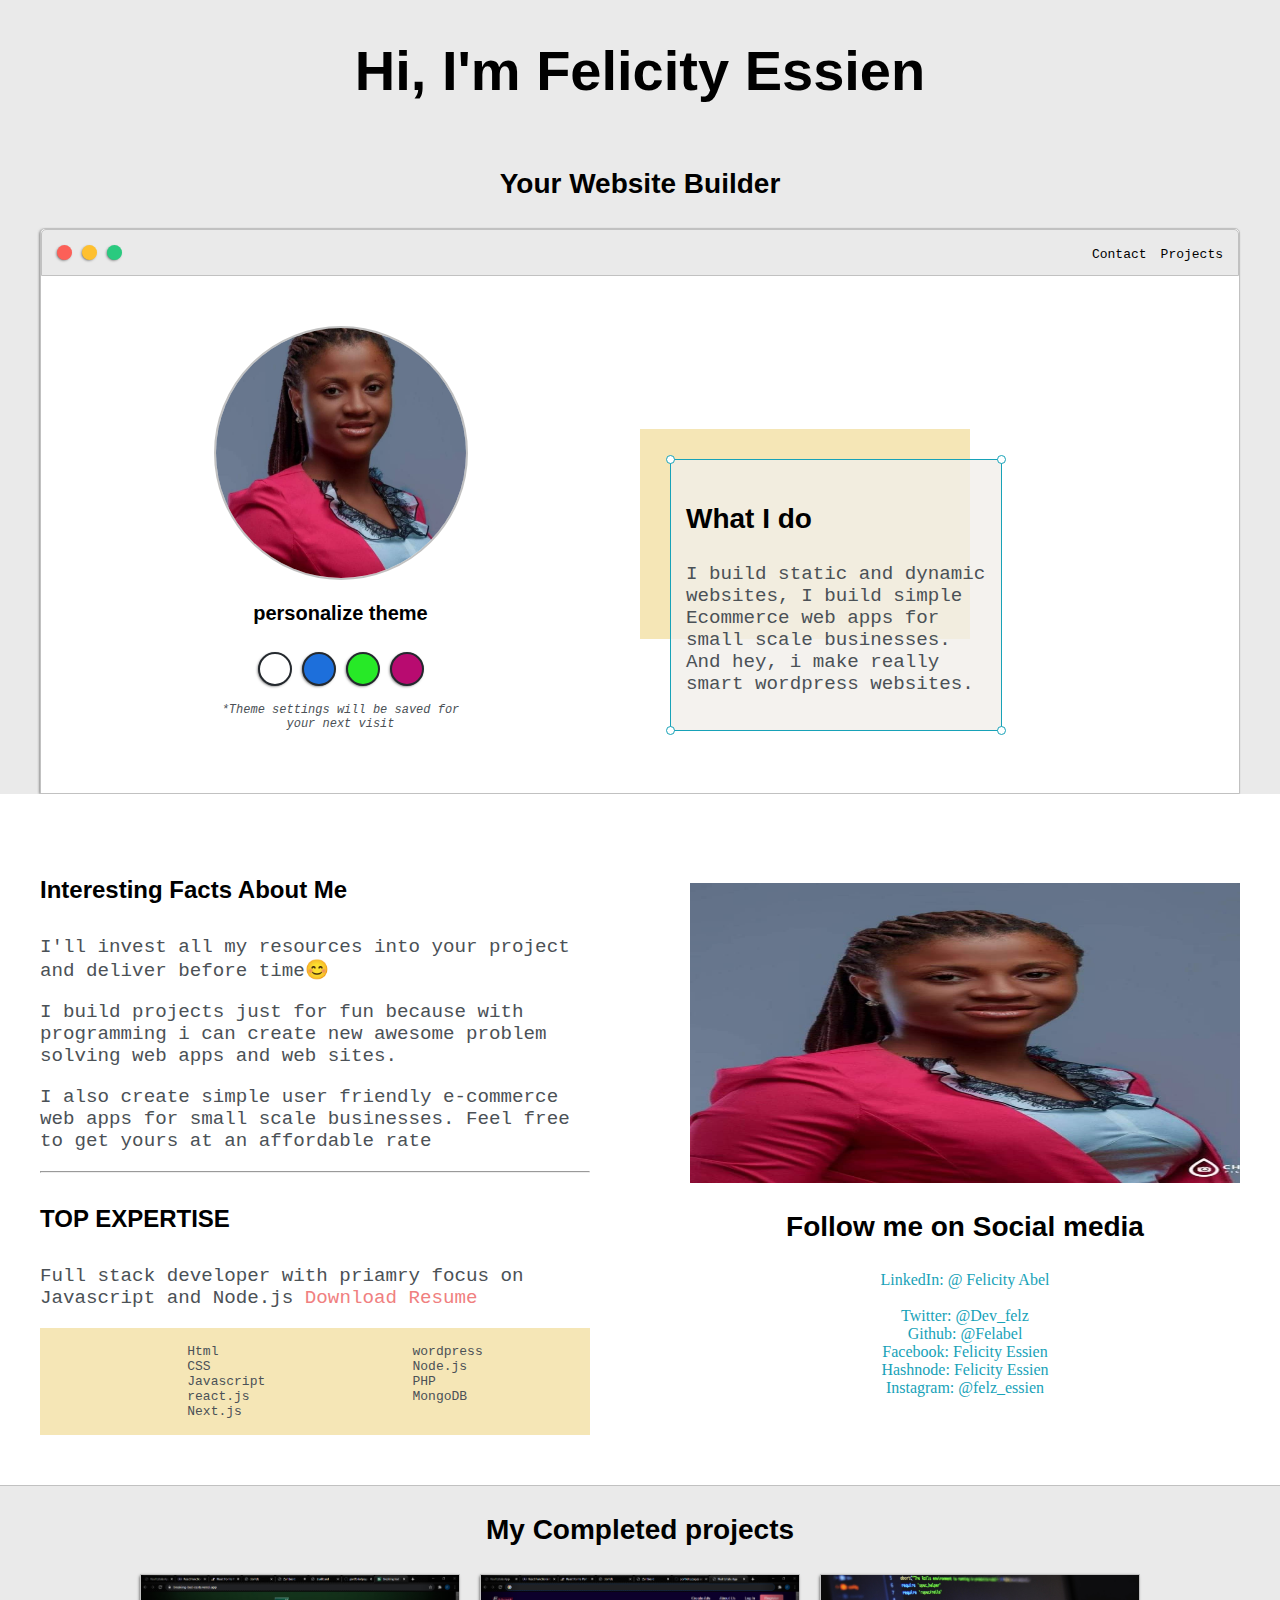
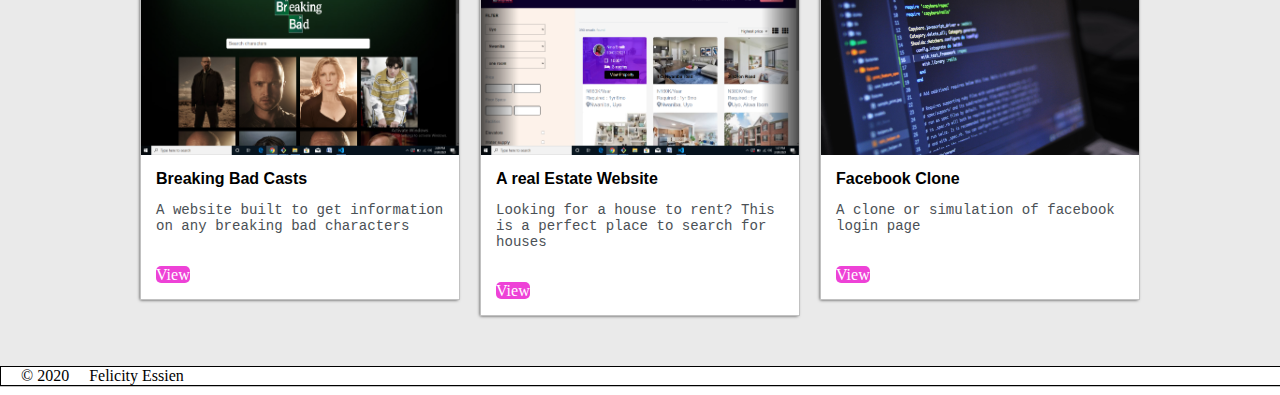
<file: index.html>
<!DOCTYPE html>
<html lang="en">
<head>
    <meta charset="UTF-8">
    <meta name="viewport" content="width=device-width, initial-scale=1.0 ">
    <title>Document</title>
    <link rel="stylesheet" href="css/style.css">
    <link rel="stylesheet" href="css/about.css">
    <link rel="stylesheet" href="css/contact.css">

    <link id="theme-style" rel="stylesheet" href="">
</head>
<body>

    <section class="s1">
        <div class="main-container">
            <div class="greeting-wrapper">
                <h1>Hi, I'm Felicity Essien</h1>
                <h3>Your Website Builder</h3>
            </div>
            <!-- introduction deiv -->
            <div class="intro-wrapper">
                <div class="nav-wrapper">
                    <div class="dots-wrapper">
                       <div id="dot1" class="browser-dot"></div>
                       <div id="dot2" class="browser-dot"></div>
                       <div id="dot3" class="browser-dot"></div>
                    </div>
                    <ul id="navigation">
                        <li><a href="pages/contact.php">Contact</a></li>
                        <li><a href="#">Projects</a></li>
                    </ul>
                </div>
                <!-- left column -->
                <div class="left-column">
                   <img id="profile-pic" src="images/IMG-20191201-WA0024.jpg" alt="" srcset="">
                    <h5 style="text-align: center; line-height: 0;">personalize theme</h5>

                    <div id="theme-wrapper">
                        <div data-mode="light" id="light-mode" class="theme-dot"></div>
                        <div data-mode="blue" id="blue-mode" class="theme-dot"></div>
                        <div data-mode="green" id="green-mode" class="theme-dot"></div>
                        <div data-mode="purple" id="purple-mode" class="theme-dot"></div>
                        
                    </div>
                    <p id="settings-note">*Theme settings will be saved for <br> your next visit</p>
                </div>
                <!-- right column -->
                <div class="right-column">

                    <div id="preview-shadow">
                        <div class="preview">
                            <div class="corner" id="corner-tl"></div>
                            <div class="corner" id="corner-tr"></div>
                            <h3>What I do</h3>
                            <p style='font-size: 1.2rem;'>I build static and dynamic websites, I build simple Ecommerce web apps for small scale businesses. And hey, i make really smart wordpress websites.</p>
                            <div class="corner" id="corner-br"></div>
                            <div class="corner" id="corner-bl"></div>

                        </div>
                    </div>
                </div>
            </div>
           <!-- ends intro -->
        </div>
    </section>

    <!-- about -->
    <section class="s2">
        <div class="main-container">
            <div class="about-wrapper">
                <div class="aboutme">
                    <h4>Interesting Facts About Me</h4>
                    <p>I'll invest all my resources into your project and deliver before time😊</p>
                    <p>I build projects just for fun because with programming i can create new awesome problem solving web apps and web sites. </p>
                    <p>I also create simple user friendly e-commerce web apps  for small scale businesses. Feel free to get yours at an affordable rate</p> <hr>
                    <h4>TOP EXPERTISE</h4>
                    <p>Full stack developer with priamry focus on Javascript and Node.js <a target="_blank" style="color: lightcoral;" href="resources/mycv.pdf">Download Resume</a></p>

                    <div id="skills">
                        <ul>
                            
                            <li>Html</li>
                            <li>CSS</li>
                            <li>Javascript</li>
                            <li>react.js</li>
                            <li>Next.js</li>
                        </ul>
                        <ul>
                            <li>wordpress</li>
                            <li>Node.js</li>
                            <li>PHP</li>
                            <li>MongoDB</li>
                        </ul>
                    </div>
                </div>

                    <div class="social-links">
                        <img id="social-img" src="images/IMG-20191201-WA0024.jpg" alt="">
                        <h3>Follow me on Social media</h3>
                        <a target="_blank" href="#">LinkedIn: @ Felicity Abel</a> <br>
                        <a target="_blank" href="https://twitter.com/dev_felz">Twitter: @Dev_felz </a>
                        <a target="_blank" href="https://github.com/felabel/">Github: @Felabel </a>
                        <a target="_blank" href="https://facebook.com/felicity.essien.39/">Facebook: Felicity Essien </a>
                        <a target="_blank" href="https://hashnode.com/@felicity796">Hashnode: Felicity Essien </a>
                        <a target="_blank" href="instagram.com/felz_essien/">Instagram: @felz_essien </a>
                        
                    </div>
            </div>
        </div>
    </section>
    <!-- portfolio -->
    <section class="s1">
        <div class="main-container">
            <h3 style="text-align: center;">My Completed projects</h3>
            <div class="post-wrapper">
                <div>
                    <div class="post">
                        <img class="thumbnail" src="images/bbad.png" alt="">
                        <div class="post-preview">
                            <h6 class="post-title">Breaking Bad Casts <Title></Title></h6>
                            <p class="post-intro">A website built to get information on any breaking bad characters</p> <br>
                            <a href="https://breaking-bad-casts.vercel.app/" class='view'>View</a>
                        </div>
                    </div>
                </div>
                
                <div>
                    <div class="post">
                        <img class="thumbnail" src="images/real-estate.png" alt="">
                        <div class="post-preview">
                            <h6 class="post-title">A real Estate Website <Title></Title></h6>
                            <p class="post-intro">Looking for a house to rent? This is a perfect place to search for houses</p> <br>
                            <a href="https://real-estate-app-nine.vercel.app/" class='view'>View</a>
                    </div>
                </div>
                </div>

                <div>
                    <div class="post">
                        <img class="thumbnail" src="images/pexels-luis-gomes-546819.jpg" alt="">
                        <div class="post-preview">
                            <h6 class="post-title">Facebook Clone <Title></Title></h6>
                            <p class="post-intro">A clone or simulation of facebook login page<br></p> <br>
                            <a href="#" class='view'>View</a>
                        </div>
                </div>
                </div>

            </div>
        </div>
    </section>
    <!-- contact -->
    <section class="s2">
        <div id="footer" style="border: 1px solid black; width: 100%;" class="main-container">
            &copy; 2020 &nbsp; &nbsp; Felicity Essien
        </div>
    </section>

    <!-- footer -->
    
    <!-- <div class="footer s1 ">&copy; 2020</div> -->
    
    



    <script src="js/themes.js"></script>
</body>
</html>
</file>
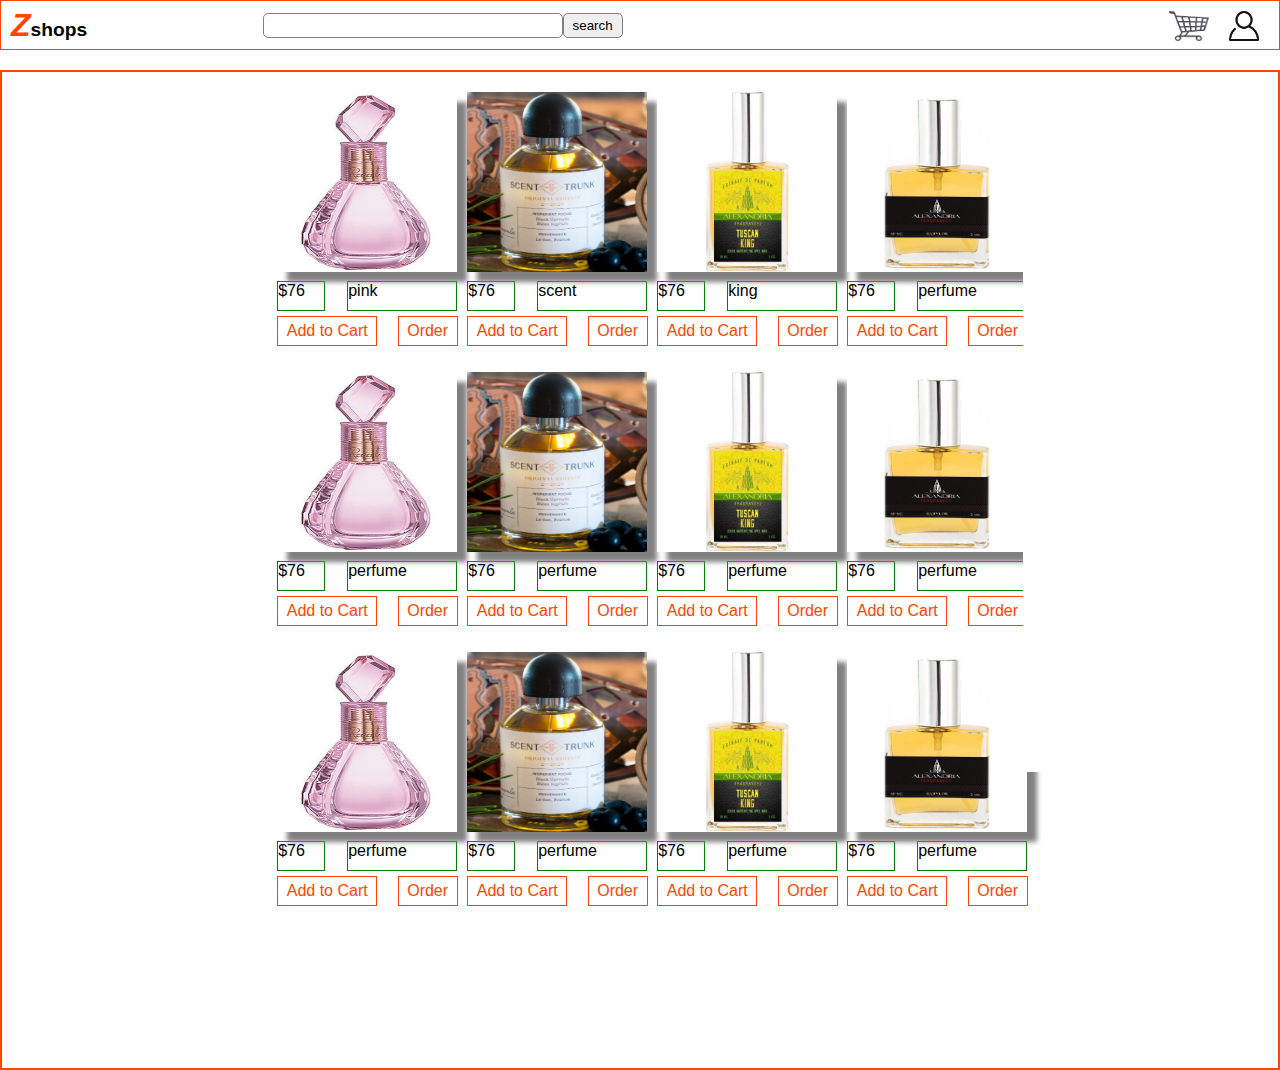
<file: shopping cart/index.html>
<!DOCTYPE html>
<html lang="en">
<head>
    <meta charset="UTF-8">
    <meta name="viewport" content="width=device-width, initial-scale=1.0">
    <title>Document</title>
    <link rel="stylesheet" href="css/navbar.css">
    <link rel="stylesheet" href="css/carrt.css">
    <!-- <link rel="stylesheet" href="css/cart.css"> -->
    <!-- <script src="js/cart.js" async></script> -->
</head>
<body>
    <!-- navbar section -->
    <div class="navbar">
        <div class="name">Zshops</div>
        <span class="search"><input type="text" id="sech"><input type="button" value="search" id="btn"></span>
        <div class="links">
            <a href="#"  ><img onclick="show()" src="images/carrrt.png" alt="Cart"  srcset="" width="40px" height="30px"></a>

            <div class="regs">
                <a href="#" id="user"><img src="images/propic.png" width="30px" height="30px"></a>
                <div class="reg">
                    <a href="#" id="register">register</a> <a      href="#" id="sign">Sign in</a>
                </div>    
        </div>
    </div>
    </div>
    <!-- body section -->
    <div class="container">
        <div class="menu"></div>
        <div class="products">
            <!-- first group of products -->
            <div class="line1 flexcontainer">
                <div class="flexitem">
                   <div id="pro1" class="pro1"> <img src="images/pro2.jpeg" alt="" srcset=""  class="shop-item-image">
                    <div class="addcart">
                    <p class="price">$76</p> <p class="names">pink</p>
                    
                    <button class="btncart addtocart">Add to Cart</button>
                    <button class="btnorder">Order</button>
                    </div>
                  </div>
                    <div id="pro2" class="pro2"><img src="images/pro3.png" alt="" srcset="" class="shop-item-image">
                        <div class="addcart">
                        <p class="price">$76</p>
                        <p class="names">scent</p>
                        
                    <button class="btncart addtocart">Add to Cart</button>
                    <button class="btnorder">Order</button></div>
                      </div>
                    <div id="pro3"><img src="images/images (73).jpeg" alt="" srcset="" class="shop-item-image">
                        <div class="addcart">
                        <p class="price">$76</p>
                        <p class="names">king</p>
                        
                    <button class="btncart addtocart">Add to Cart</button>
                    <button class="btnorder">Order</button></div>
                </div>
                    <div class="pro4"><img src="images/images (72) - Copy.jpeg" alt="" srcset=""><p class="price">$76</p>
                        <p class="names">perfume</p>
                    <button class="btncart addtocart">Add to Cart</button>
                    <button class="btnorder">Order</button></div>
                    
                </div>
            </div closes line of products>
            <div class="line1 flexcontainer">
                <div class="flexitem">
                   <div id="pro1"> <img src="images/pro2.jpeg" alt="" srcset="">
                    <p class="price">$76</p>
                    <p class="names">perfume</p>
                    <button class="btncart addtocart">Add to Cart</button>
                    <button class="btnorder">Order</button>
                  </div>
                    <div id="pro2"><img src="images/pro3.png" alt="" srcset=""><p class="price">$76</p>
                        <p class="names">perfume</p>
                    <button class="btncart addtocart" onclick="add()">Add to Cart</button>
                    <button class="btnorder">Order</button></div>
                    <div id="pro3"><img src="images/images (73).jpeg" alt="" srcset=""><p class="price">$76</p>
                        <p class="names">perfume</p>
                    <button class="btncart addtocart">Add to Cart</button>
                    <button class="btnorder">Order</button></div>
                    <div class="pro4"><img src="images/images (72) - Copy.jpeg" alt="" srcset=""><p class="price">$76</p>
                        <p class="names">perfume</p>
                    <button class="btncart">Add to Cart</button>
                    <button class="btnorder">Order</button></div>
                    
                </div>
            </div closes line of products>
            <div class="line1 flexcontainer">
                <div class="flexitem">
                   <div id="pro1"> <img src="images/pro2.jpeg" alt="" srcset="">
                    <p class="price">$76</p><p class="names">perfume</p>
                    <button class="btncart addtocart">Add to Cart</button>
                    <button class="btnorder">Order</button>
                  </div>
                    <div id="pro2"><img src="images/pro3.png" alt="" srcset=""><p class="price">$76</p><p class="names">perfume</p>
                    <button class="btncart addtocart">Add to Cart</button>
                    <button class="btnorder">Order</button></div>
                    <div id="pro3"><img src="images/images (73).jpeg" alt="" srcset=""><p class="price">$76</p><p class="names">perfume</p>
                    <button class="btncart addtocart">Add to Cart</button>
                    <button class="btnorder">Order</button></div>
                    <div class="pro4"><img src="images/images (72) - Copy.jpeg" alt="" srcset=""><p class="price">$76</p><p class="names">perfume</p>
                    <button class="btncart addtocart">Add to Cart</button>
                    <button class="btnorder">Order</button></div>
                    
                </div>
            </div closes line of products>
            
        </div>
        <div class="adverts"></div>
    </div>
  <br>
    <!-- cart section -->
    <section class="containers content-section" id="cartdiv">
        <div class="cart-row">
            <span class="cart-item cart-header cart-column">ITEM</span>
            <span class="cart-item cart-header cart-column">PRICE</span>
            <span class="cart-item cart-header cart-column">QUANTITY</span>
        </div>
        <!-- cart items -->
        <div class="cart-items">
           
        </div>
    
         
        <div class="cart-total">
            <strong class="cart-total-title">Total</strong>
            <span class="cart-total-price">0</span>
            
        </div><br><br><br>
        <button class="btncart btn btn-primary btn-purchase">Purchase</button>

    </section>
    <!-- <script src="js/index.js" async></script> -->
    <script src="js/cart.js" async></script>




 
</body>
</html>
</file>
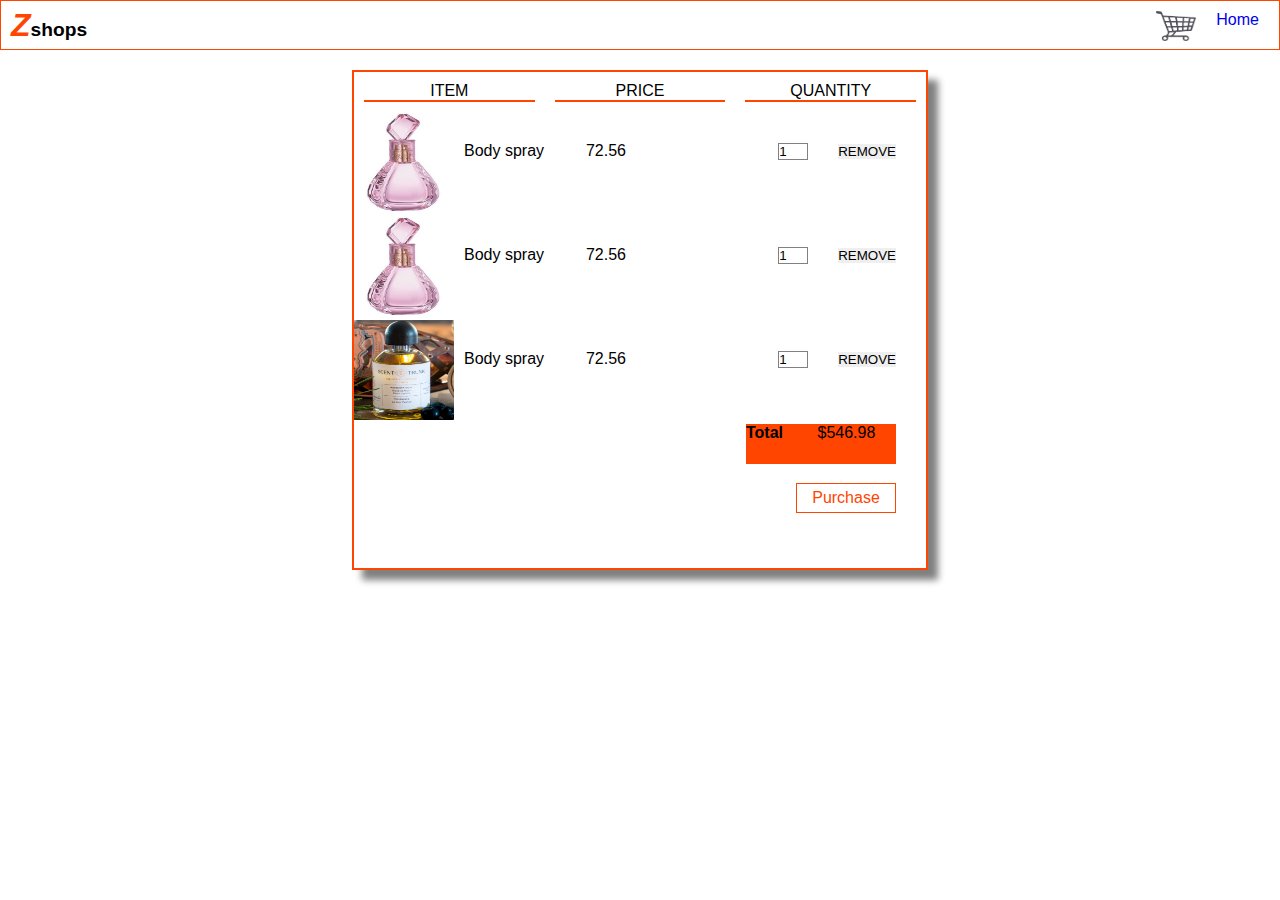
<file: shopping cart/pages/cart.html>
<!DOCTYPE html>
<html lang="en">
<head>
    <meta charset="UTF-8">
    <meta name="viewport" content="width=device-width, initial-scale=1.0">
    <title>Document</title>
    <link rel="stylesheet" href="../css/navbar.css">
    <link rel="stylesheet" href="../css/cart.css">
</head>
<body>
    <div class="navbar">
        <div class="name">Zshops</div>
        
        <div class="links">
            <a href="#" ><img src="../images/carrrt.png" alt="Cart" srcset="" width="40px" height="30px"></a>
            <a href="#">Home</a>

    </div>
    </div> 

    <section class="container content-section">
        <div class="cart-row">
            <span class="cart-item cart-header cart-column">ITEM</span>
            <span class="cart-item cart-header cart-column">PRICE</span>
            <span class="cart-item cart-header cart-column">QUANTITY</span>
        </div>
        <!-- cart items -->
        <div class="cart-items">
            <div class="cart-row">
                <div class="cart-item cart-column">
                    <img src="../images/pro2.jpeg" alt="" class="cart-item-image" width="100" height="100">
                    <span class="cart-item-title">Body spray</span>
                </div>
                <span class="cart-price cart-column">72.56</span>
                <div class="cart-quantity cart-column">
                    <input type="number" name="" id=""value="1" class="cart-quantity-input" ><button class="btn-danger">REMOVE</button>
                </div>
            </div>
        </div>
            
            <!-- second item -->
        <div class="cart-items">
            <div class="cart-row">
                <div class="cart-item cart-column">
                    <img src="../images/pro2.jpeg" alt="" class="cart-item-image" width="100" height="100">
                    <span class="cart-item-title">Body spray</span>
                </div>
                <span class="cart-price cart-column">72.56</span>
                <div class="cart-quantity cart-column">
                    <input type="number" name="" id=""value="1" class="cart-quantity-input"><button class="btn-danger">REMOVE</button>
                </div>
            </div>
        </div>
            <!-- second row ends -->
        <div class="cart-items"> 
            <div class="cart-row">
                <div class="cart-item cart-column">
                    <img src="../images/pro3.png" alt="" class="cart-item-image" width="100" height="100">
                    <span class="cart-item-title">Body spray</span>
                </div>
                <span class="cart-price cart-column">72.56</span>
                <div class="cart-quantity cart-column">
                    <input type="number" name="" id=""value="1" class="cart-quantity-input"><button class="btn-danger">REMOVE</button>
                </div>
            </div>
        </div>
    
         
        <div class="cart-total">
            <strong class="cart-total-title">Total</strong>
            <span class="cart-total-price">$546.98</span>
            
        </div><br><br><br>
        <button class="btncart btn btn-primary btn-purchase">Purchase</button>

    </section>
    
      <script src="../js/cart.js" async></script>
      <script src="../js/index.js" async></script>
</body>
</html>
</file>
<file: css/style.css>
:root{
    --mainColor: #eaeaea;
    --secondaryColor: #fff;

    --borderColor: #c1c1c1;
    --mainText:black;
      --secondaryText: #4b5156;
    --themeDotBorder:#24292e;
    --previewBg: rgba(241, 239, 234, 0.8);
    --previewBgShadow: #f5e6b6;
    --btnColor: black;
}
body *{
    transition: 0.3s;
}
html, body{
    padding: 0; margin: 0;
}
h1, h2, h3, h4, h5, h6{
    color: var(--mainText); font-family: sans-serif; font-weight: 700;
}
p, li, span, input, textarea{
    color: var(--secondaryText); font-family: monospace;
}
p{
    font-size: 1.2rem;
}
.s1{
    background-color: var(--mainColor);
    border-bottom: var(--borderColor);overflow:auto;
}
a{text-decoration: none; color: #17a2b8;}
li{list-style-type: none;}
.s2{
    background-color: var(--secondaryColor);
    border-bottom:  1px solid var(--borderColor);overflow:auto;
}
h1{font-size: 3.5rem;}
h2{font-size: 2.25rem;}
h3{font-size: 1.75rem;}
h4{font-size: 1.5rem;}
h5{font-size: 1.25rem;}
h6{font-size: 1rem;}
.main-container{
    width: 1200px; margin: auto;
}
.greeting-wrapper{
    display: grid;  
    /* justify-content: center; */
    align-content: center; text-align: center;
    min-height: 10rem;  
}
.intro-wrapper{
    background-color: var(--secondaryColor);
    border: 1px solid var(--borderColor);

    box-shadow: -1px 1px 3px -1px rgba(0, 0, 0, 0.75);
    display: grid; grid-template-columns: 1fr 1fr;
    /* grid-template-rows: 3rem 30rem; */
    grid-template-areas: 
    'nav-wrapper nav-wrapper' 'left right'
    ;
    border-radius: 5px 5px 0 0;
}

.nav-wrapper{
    grid-area: nav-wrapper;
    border: 1px solid var(--borderColor); display: flex;
    justify-content: space-between; align-items: center;
    background-color: var(--mainColor);
    border-radius: 5px 5px 0 0;
}
#navigation a {
    color: var(--mainText);
}
.dots-wrapper{
    display: flex; padding: 10px;
}
.browser-dot{
   -webkit-box-shadow:-1px 1px 3px -1px rgba(0, 0, 0, 0.75);
   -moz-box-shadow: -1px 1px 3px -1px rgba(0, 0, 0, 0.75);
    box-shadow: -1px 1px 3px -1px rgba(0, 0, 0, 0.75);
    background-color: lightcoral; height: 15px; width: 15px; border-radius: 50%; margin: 5px;
}
#dot1{background-color: #fc6058;}
#dot2{background-color: #fec02f;}
#dot3{background-color: #2aca7f;}
#navigation{margin: 0; padding: 10px;}
#navigation li{
    display: inline-block; margin: 0px 5px;
}

.left-column{
    padding: 50px 0;
    grid-area: left;
    /* border: 1px solid var(--borderColor); */
    border-left: none;
}
#profile-pic{
    width: 250px; height: 250px; border-radius: 50%;
    object-fit: cover; border: 2px solid var(--borderColor);
    display: block; margin: 0 auto;
}
#theme-wrapper{display: flex; 
    justify-content: center;}
.theme-dot{
    width: 30px; height: 30px; border-radius: 50%;
    box-shadow: -1px 1px 3px -1px rgba(0, 0, 0, 0.75);
    background-color: black; margin: 5px; 
    border: 2px solid var(--themeDotBorder);
}
.theme-dot:hover{border-width: 5px;}
#light-mode{background-color: #fff;}
#blue-mode{background-color: rgb(29, 111, 219);}
#green-mode{background-color: rgb(39, 233, 39);}
#purple-mode{background-color: rgb(184, 11, 112);}
#settings-note{
    font-size: 12px; font-style: italic; text-align: center;
}
.right-column{
    grid-area: right;
    display: grid;
    align-content: center;
    padding: 50px 0px;
}
#preview-shadow{
    background-color: var(--previewBgShadow);
    width: 300px; height: 180px;
    padding: 30px 0px 0px 30px;
}
.preview{
    width: 300px; padding: 15px;
    border: 1.5px solid #17a2b8;
    background-color: var(--previewBg);
    position: relative;
}
.corner{
    width: 7px; height: 7px; border-radius: 50%; position: absolute;
    border: 1.5px solid #17a2b8; background-color: #fff;

}
#corner-tl{
    top: -5px; left: -5px; 
}
#corner-tr{
    top: -5px; right: -5px;
}
#corner-br{
    bottom: -5px; right: -5px; 
}
#corner-bl{
    bottom: -5px; left: -5px;
}
/* about section */
#footer{
    color: var(--mainText); padding-left: 20px;
}
.view{
    width: 400px;
    width: 200px;
    text-align: center;
    margin: auto;
    background-color: rgb(238, 66, 215);
    color: white;
    text-decoration: none;
    border-radius: 5px;
}








@media screen and (max-width: 1200px){
    .main-container{
        width: 95%; margin: auto;
    }  
}

@media screen and (max-width: 800px){
    .intro-wrapper{
     
        grid-template-columns: 1fr ;
        grid-template-areas: 
        'nav-wrapper' 
        'left'
        'right'
        ;
    } 
  .right-column{
      justify-content: center;
  }

}
</file>
<file: css/about.css>
.about-wrapper{
    display: grid; padding: 50px 0;
    grid-template-columns: repeat(auto-fit, minmax(320px, 1fr)); gap: 100px;
}
#skills{
    display: flex; justify-content: space-evenly;
    background-color: var(--previewBgShadow);
}
.social-links{
    display: grid; align-content: center; text-align: center;
}
#social-img{
    width: 100%; height:300px;
}
.post-wrapper{
    display: grid; gap: 20px; justify-content: center;
    grid-template-columns: repeat(auto-fit, 320px); padding-bottom: 50px;
}
.post{
    border: 1px solid var(--borderColor);
    -webkit-box-shadow:-1px 1px 3px -1px rgba(0, 0, 0, 0.75);
    -moz-box-shadow: -1px 1px 3px -1px rgba(0, 0, 0, 0.75);
     box-shadow: -1px 1px 3px -1px rgba(0, 0, 0, 0.75);
}
.thumbnail{
    width: 100%; height: 180px; display: block;
    object-fit: cover;
}
.post-preview{
    padding: 15px; background-color: #fff;
}
.post-title{
    color: black; margin: 0;
}
.post-intro{
    color: #4b5156; font-size: 0.88rem;
}
</file>
<file: css/contact.css>
#contact-form{
    display: block; max-width: 600px; margin: 0 auto;
    border: 1px solid var(--borderColor); padding: 15px; max-height: 1000px;
    border-radius: 5px; background-color: var(--mainColor);
    margin-bottom: 50px; 
}
#contact-form label{line-height: 2.7rem;}
.input-field{
    width: 100%; padding: 10px 0; background-color: var(--secondaryColor);
    border-radius: 5px; border: 1px solid var(--borderColor);
    font-size: 0.88rem;
}
input{background-color: white;}

.submit-btn{
    margin-top: 10px; width: 100%; padding: 10px 0;
    color: #fff; background-color: var(--btnColor);
    border: none;
}
</file>
<file: shopping cart/css/navbar.css>
*{
    box-sizing: border-box; padding: 0; margin: 0; border: 0; font-family: Arial, Helvetica, sans-serif;
}
.navbar{
    height: 50px;
    width: 100%;
    background-color: white;
    border: 1px solid orangered;
    padding: 10px;
}
.links{float: right; position: relative; bottom: 37px; display: flex; }
.navbar a{text-decoration: none; display: inline; 
margin: 0px 10px;
}
.reg{display: none;}
.name{width: 100px; height: auto;  font-size: 1.2rem; font-weight: bolder; position: relative; bottom: 4px;}
.name::first-letter{color: orangered; font-style: italic; font-size: 2rem;}
.navbar input{border: 1px ridge grey; width: 300px; height: 25px;border-radius: 5px;}
.search{position: relative; left:20% ; bottom: 35px;}
#btn{width: 60px!important; padding: 3px;}
/* products container */
.container{width: 100%; height: 1000px;border: 2px solid orangered;position: relative; top: 20px; margin: 0px;padding: 0;}
.menu{width: 20%; height: 700px; background-color: white; position: absolute;}
.products{position: absolute; width: 60%;  height: auto; left: 20%;}
.adverts{width: 20%; position: absolute;background-color: white; left: 80%; height: 700px;}
/* first line of products */
.line1{width: 100%;
     /* background-color: palegoldenrod; */
      height: 280px; position: relative; display: flex;}
.flexitem{
    display: flex; padding: 20px;width: 100%;}
.flexitem img{width: 180px; height: 180px; margin-right: 10px; box-shadow: 10px 10px 5px grey;}
/* add to cart and buy buttons */
.btncart, .btnorder{width:100px; height: 30px; padding: 3px; background-color: white; color: orangered; border: 1px solid orangered; font-size: 1rem; margin-top: 5px;}
.btnorder{width: 60px!important; margin-left: 16px!important;}
.flexitem p{padding: 0 ; margin-top: 5px; width: 25%; height: 30px; border: 1px solid green ;}
.names{width: 110px!important; padding: 5px; margin-top: -30px!important; margin-left: 70px!important;}
.btnorder:hover, .btncart:hover {background-color: orangered;color: white;}
.regs:hover .reg{display: block;}
#user :hover{background-color: yellow;}
.reg{background-color: white; top: 10px; position: fixed;width: 150px; height: 60px; top: 45px; z-index: 1; right: -20px; font-size: 1.2rem; color: white; box-shadow: 7px 7px 5px grey;background-color: orangered;}
.reg a{
color: white; position: relative; width: 100%; height: 30px; display: block;border-bottom: 1px solid white;padding-top: 10!important;}
#sign{border-bottom: none!important;}
</file>
<file: shopping cart/css/carrt.css>
.containers{width: 45%; height: 500px; box-shadow: 10px  10px 7px  grey;  margin: auto; display: none;}
.cart-header{width: 180px; height: 30x; display: inline-block; text-align: center; border-bottom: 2px solid orangered; margin: 10px;}    
.cart-quantity input{width: 30px; margin-right: 30px; border: 1px solid grey;}
.cart-row{display: flex;}
.cart-item-title{ margin-top: 30px; margin-left: 10px; position: absolute; width: 120px; height: 30px;}
.cart-quantity{position: absolute; right: 30px; margin-top: 30px;}
.cart-item-mage{margin-right: 5px; position: relative;}
.cart-price{position: absolute; right: 300px; margin-top: 30px;}
.cart-total{ position: absolute; background-color: orangered; width: 150px; height: 40px;}
.cart-total-title{margin-right: 0px; position: relative;}
/* .btn-purchase{ position: absolute!important; right: 0px!important; } */
.cart-items{position: relative;}
</file>
<file: shopping cart/css/cart.css>
.container{
    width: 45%; height: 500px; box-shadow: 10px  10px 7px  grey; position: relative; margin: auto; background-color: or;
}
.cart-header{width: 180px; height: 30x; display: inline-block; text-align: center; border-bottom: 2px solid orangered; margin: 10px;}
.cart-quantity input{width: 30px; margin-right: 30px; border: 1px solid grey;}
.cart-row{display: flex;}
.cart-item-title{ margin-top: 30px; margin-left: 10px; position: absolute; width: 120px; height: 30px;}
.cart-quantity{position: absolute; right: 30px; margin-top: 30px;}
.cart-item-mage{margin-right: 5px; position: relative;}
.cart-price{position: absolute; right: 300px; margin-top: 30px;}
.cart-total{right: 30px; position: absolute; background-color: orangered; width: 150px; height: 40px;}
.cart-total-title{margin-right: 30px; position: relative;}
.btn-purchase{ position: absolute!important; right: 30px!important; }
.cart-items{position: relative;}
</file>
